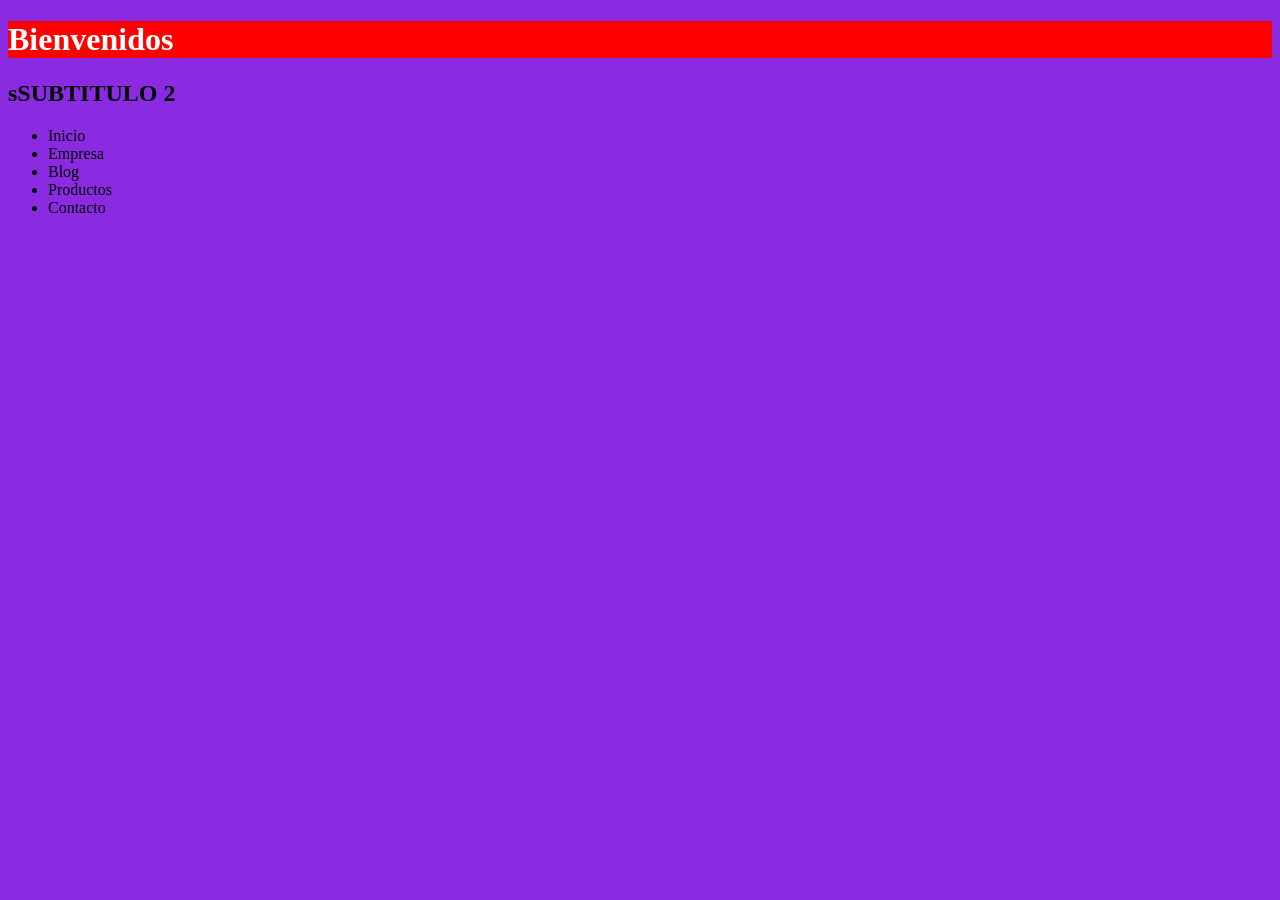
<file: index.html>
<!DOCTYPE html>
<html lang="es">
<head>
    <meta charset="UTF-8">
    <meta name="viewport" content="width=device-width, initial-scale=1.0">
    <title>Document</title>
    <link rel="stylesheet" href="estilos.css">
</head>
<body>
    <h1>Bienvenidos</h1>
    <!-- Bug arreglado con el id #23564 -->
    <H2>sSUBTITULO 2</H2>
    <div class="navegacion">
        <ul>
            <li>Inicio</li>
            <li>Empresa</li>
            <li>Blog</li>
            <li>Productos</li>
            <li>Contacto</li>
        </ul>
    </div>
</body>
</html>
</file>
<file: estilos.css>
body {
    background-color: blueviolet;
}

h1{
    font-size: 32px;
    background-color: red;
    color: white;
}
</file>
